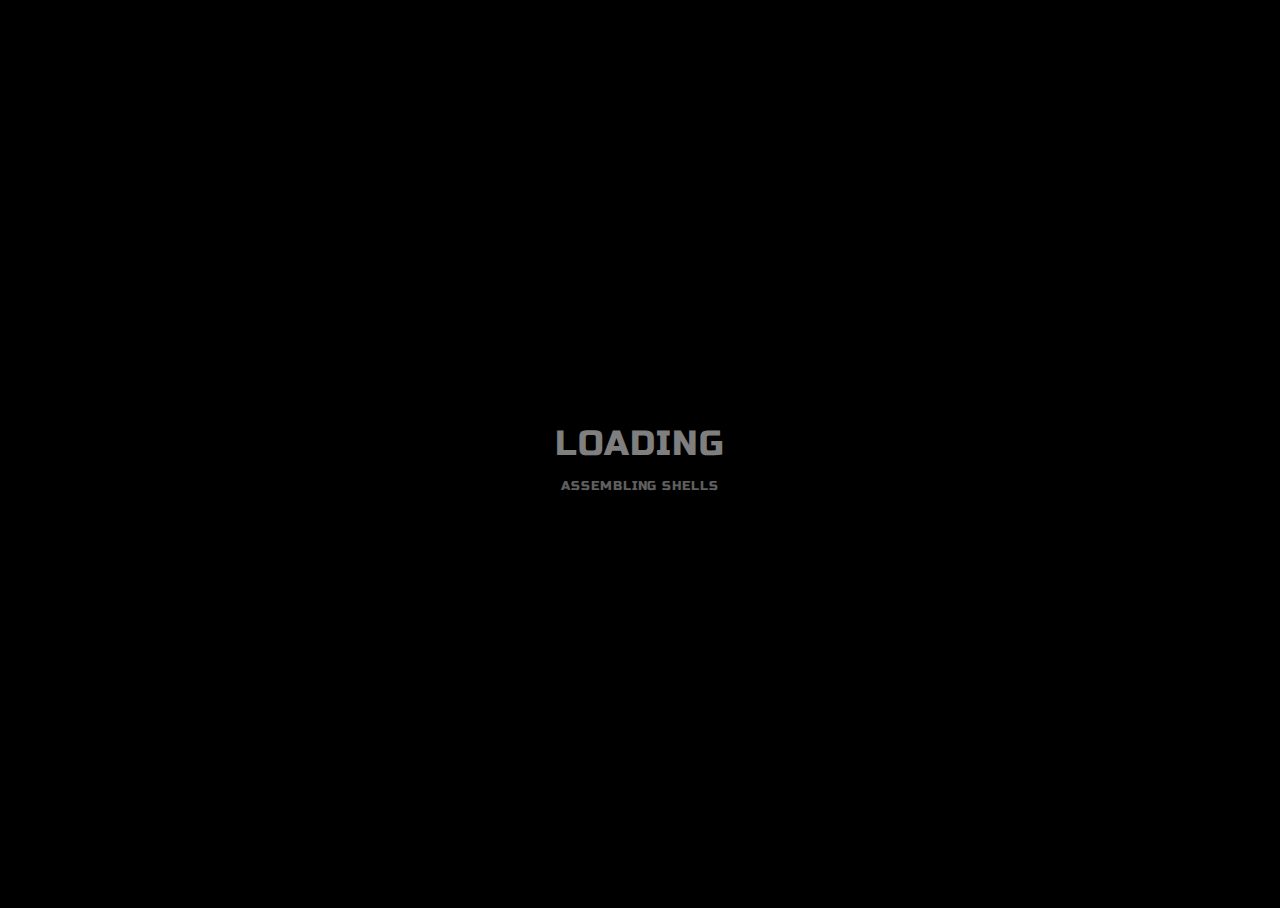
<file: firework-simulator-v2/dist/index.html>
<!DOCTYPE html>
<html lang="en">

  <head>
    <meta charset="UTF-8">
    <title>Firework Simulator v2</title>
    <meta name="viewport" content="width=device-width, initial-scale=1, user-scalable=no">
<meta name="mobile-web-app-capable" content="yes">
<meta name="apple-mobile-web-app-capable" content="yes">
<meta name="theme-color" content="#000000">
<link rel="shortcut icon" type="image/png" href="https://s3-us-west-2.amazonaws.com/s.cdpn.io/329180/firework-burst-icon-v2.png">
<link rel="icon" type="image/png" href="https://s3-us-west-2.amazonaws.com/s.cdpn.io/329180/firework-burst-icon-v2.png">
<link rel="apple-touch-icon-precomposed" href="https://s3-us-west-2.amazonaws.com/s.cdpn.io/329180/firework-burst-icon-v2.png">
<meta name="msapplication-TileColor" content="#000000">
<meta name="msapplication-TileImage" content="https://s3-us-west-2.amazonaws.com/s.cdpn.io/329180/firework-burst-icon-v2.png">
<link href="https://fonts.googleapis.com/css?family=Russo+One" rel="stylesheet"><link rel="stylesheet" href="https://public.codepenassets.com/css/reset-2.0.min.css">
<link rel="stylesheet" href="./style.css">

  </head>
    
  <body>
  <!-- SVG Spritesheet -->
<div style="height: 0; width: 0; position: absolute; visibility: hidden;">
	<svg xmlns="http://www.w3.org/2000/svg">
		<symbol id="icon-play" viewBox="0 0 24 24">
			<path d="M8 5v14l11-7z"/>
		</symbol>
		<symbol id="icon-pause" viewBox="0 0 24 24">
			<path d="M6 19h4V5H6v14zm8-14v14h4V5h-4z"/>
		</symbol>
		<symbol id="icon-close" viewBox="0 0 24 24">
			<path d="M19 6.41L17.59 5 12 10.59 6.41 5 5 6.41 10.59 12 5 17.59 6.41 19 12 13.41 17.59 19 19 17.59 13.41 12z"/>
		</symbol>
		<symbol id="icon-settings" viewBox="0 0 24 24">
			<path d="M19.43 12.98c.04-.32.07-.64.07-.98s-.03-.66-.07-.98l2.11-1.65c.19-.15.24-.42.12-.64l-2-3.46c-.12-.22-.39-.3-.61-.22l-2.49 1c-.52-.4-1.08-.73-1.69-.98l-.38-2.65C14.46 2.18 14.25 2 14 2h-4c-.25 0-.46.18-.49.42l-.38 2.65c-.61.25-1.17.59-1.69.98l-2.49-1c-.23-.09-.49 0-.61.22l-2 3.46c-.13.22-.07.49.12.64l2.11 1.65c-.04.32-.07.65-.07.98s.03.66.07.98l-2.11 1.65c-.19.15-.24.42-.12.64l2 3.46c.12.22.39.3.61.22l2.49-1c.52.4 1.08.73 1.69.98l.38 2.65c.03.24.24.42.49.42h4c.25 0 .46-.18.49-.42l.38-2.65c.61-.25 1.17-.59 1.69-.98l2.49 1c.23.09.49 0 .61-.22l2-3.46c.12-.22.07-.49-.12-.64l-2.11-1.65zM12 15.5c-1.93 0-3.5-1.57-3.5-3.5s1.57-3.5 3.5-3.5 3.5 1.57 3.5 3.5-1.57 3.5-3.5 3.5z"/>
		</symbol>
		<symbol id="icon-sound-on" viewBox="0 0 24 24">
			<path d="M3 9v6h4l5 5V4L7 9H3zm13.5 3c0-1.77-1.02-3.29-2.5-4.03v8.05c1.48-.73 2.5-2.25 2.5-4.02zM14 3.23v2.06c2.89.86 5 3.54 5 6.71s-2.11 5.85-5 6.71v2.06c4.01-.91 7-4.49 7-8.77s-2.99-7.86-7-8.77z"/>
		</symbol>
		<symbol id="icon-sound-off" viewBox="0 0 24 24">
			<path d="M16.5 12c0-1.77-1.02-3.29-2.5-4.03v2.21l2.45 2.45c.03-.2.05-.41.05-.63zm2.5 0c0 .94-.2 1.82-.54 2.64l1.51 1.51C20.63 14.91 21 13.5 21 12c0-4.28-2.99-7.86-7-8.77v2.06c2.89.86 5 3.54 5 6.71zM4.27 3L3 4.27 7.73 9H3v6h4l5 5v-6.73l4.25 4.25c-.67.52-1.42.93-2.25 1.18v2.06c1.38-.31 2.63-.95 3.69-1.81L19.73 21 21 19.73l-9-9L4.27 3zM12 4L9.91 6.09 12 8.18V4z"/>
		</symbol>
	</svg>
</div>

<!-- App -->
<div class="container">
	<div class="loading-init">
		<div class="loading-init__header">Loading</div>
		<div class="loading-init__status">Assembling Shells</div>
	</div>
	<div class="stage-container remove">
		<div class="canvas-container">
			<canvas id="trails-canvas"></canvas>
			<canvas id="main-canvas"></canvas>
		</div>
		<div class="controls">
			<div class="btn pause-btn">
				<svg fill="white" width="24" height="24"><use href="#icon-pause" xlink:href="#icon-pause"></use></svg>
			</div>
			<div class="btn sound-btn">
				<svg fill="white" width="24" height="24"><use href="#icon-sound-off" xlink:href="#icon-sound-off"></use></svg>
			</div>
			<div class="btn settings-btn">
				<svg fill="white" width="24" height="24"><use href="#icon-settings" xlink:href="#icon-settings"></use></svg>
			</div>
		</div>
		<div class="menu hide">
			<div class="menu__inner-wrap">
				<div class="btn btn--bright close-menu-btn">
					<svg fill="white" width="24" height="24"><use href="#icon-close" xlink:href="#icon-close"></use></svg>
				</div>
				<div class="menu__header">Settings</div>
				<div class="menu__subheader">For more info, click any label.</div>
				<form>
					<div class="form-option form-option--select">
						<label class="shell-type-label">Shell Type</label>
						<select class="shell-type"></select>
					</div>
					<div class="form-option form-option--select">
						<label class="shell-size-label">Shell Size</label>
						<select class="shell-size"></select>
					</div>
					<div class="form-option form-option--select">
						<label class="quality-ui-label">Quality</label>
						<select class="quality-ui"></select>
					</div>
					<div class="form-option form-option--select">
						<label class="sky-lighting-label">Sky Lighting</label>
						<select class="sky-lighting"></select>
					</div>
					<div class="form-option form-option--select">
						<label class="scaleFactor-label">Scale</label>
						<select class="scaleFactor"></select>
					</div>
					<div class="form-option form-option--checkbox">
						<label class="auto-launch-label">Auto Fire</label>
						<input class="auto-launch" type="checkbox" />
					</div>
					<div class="form-option form-option--checkbox form-option--finale-mode">
						<label class="finale-mode-label">Finale Mode</label>
						<input class="finale-mode" type="checkbox" />
					</div>
					<div class="form-option form-option--checkbox">
						<label class="hide-controls-label">Hide Controls</label>
						<input class="hide-controls" type="checkbox" />
					</div>
					<div class="form-option form-option--checkbox form-option--fullscreen">
						<label class="fullscreen-label">Fullscreen</label>
						<input class="fullscreen" type="checkbox" />
					</div>
					<div class="form-option form-option--checkbox">
						<label class="long-exposure-label">Open Shutter</label>
						<input class="long-exposure" type="checkbox" />
					</div>
				</form>
				<div class="credits">
					Passionately built by <a href="https://cmiller.tech/" target="_blank">Caleb Miller</a>.
				</div>
			</div>
		</div>
	</div>
	<div class="help-modal">
		<div class="help-modal__overlay"></div>
		<div class="help-modal__dialog">
			<div class="help-modal__header"></div>
			<div class="help-modal__body"></div>
			<button type="button" class="help-modal__close-btn">Close</button>
		</div>
	</div>
</div>
    <script src='https://s3-us-west-2.amazonaws.com/s.cdpn.io/329180/fscreen%401.0.1.js'></script>
<script src='https://s3-us-west-2.amazonaws.com/s.cdpn.io/329180/Stage%400.1.4.js'></script>
<script src='https://s3-us-west-2.amazonaws.com/s.cdpn.io/329180/MyMath.js'></script><script  src="./script.js"></script>

  </body>
  
</html>
</file>
<file: firework-simulator-v2/dist/style.css>
* {
  position: relative;
  box-sizing: border-box;
}

html,
body {
  height: 100%;
}

html {
  background-color: #000;
}

body {
  overflow: hidden;
  color: rgba(255, 255, 255, 0.5);
  font-family: "Russo One", arial, sans-serif;
  line-height: 1.25;
  letter-spacing: 0.06em;
}

.hide {
  opacity: 0;
  visibility: hidden;
}

.remove {
  display: none !important;
}

.blur {
  filter: blur(12px);
}

.container {
  height: 100%;
  display: flex;
  justify-content: center;
  align-items: center;
}

.loading-init {
  width: 100%;
  align-self: center;
  text-align: center;
  text-transform: uppercase;
}
.loading-init__header {
  font-size: 2.2em;
}
.loading-init__status {
  margin-top: 1em;
  font-size: 0.8em;
  opacity: 0.75;
}

.stage-container {
  overflow: hidden;
  box-sizing: initial;
  border: 1px solid #222;
  margin: -1px;
}
@media (max-width: 840px) {
  .stage-container {
    border: none;
    margin: 0;
  }
}

.canvas-container {
  width: 100%;
  height: 100%;
  transition: filter 0.3s;
}
.canvas-container canvas {
  position: absolute;
  mix-blend-mode: lighten;
  transform: translateZ(0);
}

.controls {
  position: absolute;
  top: 0;
  width: 100%;
  padding-bottom: 50px;
  display: flex;
  justify-content: space-between;
  transition: opacity 0.3s, visibility 0.3s;
}
@media (min-width: 840px) {
  .controls {
    visibility: visible;
  }
  .controls.hide:hover {
    opacity: 1;
  }
}

.menu {
  position: absolute;
  top: 0;
  bottom: 0;
  left: 0;
  right: 0;
  background-color: rgba(0, 0, 0, 0.42);
  transition: opacity 0.3s, visibility 0.3s;
}
.menu__inner-wrap {
  display: flex;
  flex-direction: column;
  justify-content: center;
  align-items: center;
  position: absolute;
  top: 0;
  bottom: 0;
  left: 0;
  right: 0;
  transition: opacity 0.3s;
}
.menu__header {
  margin-top: auto;
  margin-bottom: 8px;
  padding-top: 16px;
  font-size: 2em;
  text-transform: uppercase;
}
.menu__subheader {
  margin-bottom: auto;
  padding-bottom: 12px;
  font-size: 0.86em;
  opacity: 0.8;
}
.menu form {
  width: 100%;
  max-width: 400px;
  padding: 0 10px;
  overflow: auto;
  -webkit-overflow-scrolling: touch;
}
.menu .form-option {
  display: flex;
  align-items: center;
  margin: 16px 0;
  transition: opacity 0.3s;
}
.menu .form-option label {
  display: block;
  width: 50%;
  padding-right: 12px;
  text-align: right;
  text-transform: uppercase;
  -webkit-user-select: none;
     -moz-user-select: none;
      -ms-user-select: none;
          user-select: none;
}
.menu .form-option--select select {
  display: block;
  width: 50%;
  height: 30px;
  font-size: 1rem;
  font-family: "Russo One", arial, sans-serif;
  color: rgba(255, 255, 255, 0.5);
  letter-spacing: 0.06em;
  background-color: transparent;
  border: 1px solid rgba(255, 255, 255, 0.5);
}
.menu .form-option--select select option {
  background-color: black;
}
.menu .form-option--checkbox input {
  display: block;
  width: 26px;
  height: 26px;
  margin: 0;
  opacity: 0.5;
}
@media (max-width: 840px) {
  .menu .form-option select, .menu .form-option input {
    outline: none;
  }
}

.close-menu-btn {
  position: absolute;
  top: 0;
  right: 0;
}

.btn {
  opacity: 0.16;
  width: 50px;
  height: 50px;
  display: flex;
  -webkit-user-select: none;
     -moz-user-select: none;
      -ms-user-select: none;
          user-select: none;
  cursor: default;
  transition: opacity 0.3s;
}
.btn--bright {
  opacity: 0.5;
}
@media (min-width: 840px) {
  .btn:hover {
    opacity: 0.32;
  }
  .btn--bright:hover {
    opacity: 0.75;
  }
}
.btn svg {
  display: block;
  margin: auto;
}

.credits {
  margin-top: auto;
  margin-bottom: 10px;
  padding-top: 6px;
  font-size: 0.8em;
  opacity: 0.75;
}
.credits a {
  color: rgba(255, 255, 255, 0.5);
  text-decoration: none;
}
.credits a:hover, .credits a:active {
  color: rgba(255, 255, 255, 0.75);
  text-decoration: underline;
}

.help-modal {
  display: flex;
  justify-content: center;
  align-items: center;
  position: fixed;
  top: 0;
  bottom: 0;
  left: 0;
  right: 0;
  visibility: hidden;
  transition-property: visibility;
  transition-duration: 0.25s;
}
.help-modal__overlay {
  position: absolute;
  top: 0;
  bottom: 0;
  left: 0;
  right: 0;
  opacity: 0;
  transition-property: opacity;
  transition-timing-function: ease-in;
  transition-duration: 0.25s;
}
.help-modal__dialog {
  display: flex;
  flex-direction: column;
  align-items: center;
  max-width: 400px;
  max-height: calc(100vh - 100px);
  margin: 10px;
  padding: 20px;
  border-radius: 0.3em;
  background-color: rgba(0, 0, 0, 0.4);
  opacity: 0;
  transform: scale(0.9, 0.9);
  transition-property: opacity, transform;
  transition-timing-function: ease-in;
  transition-duration: 0.25s;
}
@media (min-width: 840px) {
  .help-modal__dialog {
    font-size: 1.25rem;
    max-width: 500px;
  }
}
.help-modal__header {
  font-size: 1.75em;
  text-transform: uppercase;
  text-align: center;
}
.help-modal__body {
  overflow-y: auto;
  -webkit-overflow-scrolling: touch;
  margin: 1em 0;
  padding: 1em 0;
  border-top: 1px solid rgba(255, 255, 255, 0.25);
  border-bottom: 1px solid rgba(255, 255, 255, 0.25);
  line-height: 1.5;
  color: rgba(255, 255, 255, 0.75);
}
.help-modal__close-btn {
  flex-shrink: 0;
  outline: none;
  border: none;
  border-radius: 2px;
  padding: 0.25em 0.75em;
  margin-top: 0.36em;
  font-family: "Russo One", arial, sans-serif;
  font-size: 1em;
  color: rgba(255, 255, 255, 0.5);
  text-transform: uppercase;
  letter-spacing: 0.06em;
  background-color: rgba(255, 255, 255, 0.25);
  transition: color 0.3s, background-color 0.3s;
}
.help-modal__close-btn:hover, .help-modal__close-btn:active, .help-modal__close-btn:focus {
  color: #FFF;
  background-color: #09F;
}
.help-modal.active {
  visibility: visible;
  transition-duration: 0.4s;
}
.help-modal.active .help-modal__overlay {
  opacity: 1;
  transition-timing-function: ease-out;
  transition-duration: 0.4s;
}
.help-modal.active .help-modal__dialog {
  opacity: 1;
  transform: scale(1, 1);
  transition-timing-function: ease-out;
  transition-duration: 0.4s;
}
</file>
